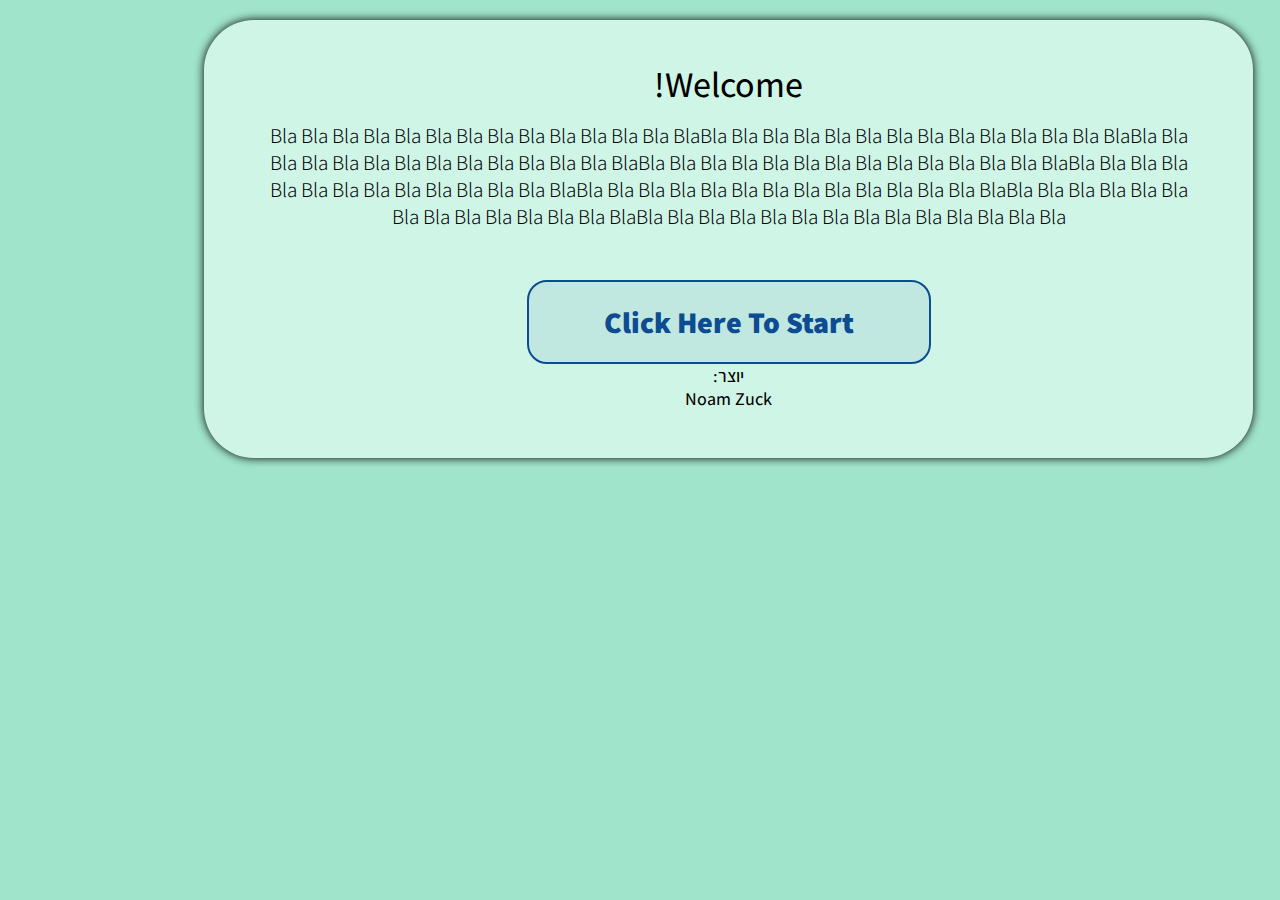
<file: docs/Index.html>
<!DOCTYPE html>
<html lang="en">
<head>
    <link rel="preconnect" href="https://fonts.googleapis.com">
    <link rel="preconnect" href="https://fonts.gstatic.com" crossorigin>
    <link href="https://fonts.googleapis.com/css2?family=Assistant:wght@300;500;800&display=swap" rel="stylesheet">
    <link href="style.css" rel="stylesheet">
    <title>Document</title>
</head>
<body>
    <div id="main-div" class="main-container">
        <p class="title">Welcome!</p>

        <p class="description">Bla Bla Bla Bla Bla Bla Bla Bla Bla Bla Bla Bla Bla BlaBla Bla Bla Bla Bla Bla Bla Bla Bla Bla Bla Bla Bla BlaBla Bla Bla Bla Bla Bla Bla Bla Bla Bla Bla Bla Bla BlaBla Bla Bla Bla Bla Bla Bla Bla Bla Bla Bla Bla Bla BlaBla Bla Bla Bla Bla Bla Bla Bla Bla Bla Bla Bla Bla BlaBla Bla Bla Bla Bla Bla Bla Bla Bla Bla Bla Bla Bla BlaBla Bla Bla Bla Bla Bla Bla Bla Bla Bla Bla Bla Bla BlaBla Bla Bla Bla Bla Bla Bla Bla Bla Bla Bla Bla Bla Bla</p>
        <button class="startBtn" onclick="start()">Click Here To Start</button>
        
        <p class="credit-text">
            יוצר:
            <br>
            Noam Zuck
        </p>
    </div>
    
    <div id="quastionCard" class="hide">
        <p id="theQue" class="title"></p>
        <p id="theQueDes" class="descriptionQue"></p>

        <table class="widthHun">
            <tr style="display:inline;">
                <th>
                    <button id="1btn" class="mainBtn widthHun" onclick="answerBtn(1)">1</button>
                    <button id="4btn" class="mainBtn widthHun" onclick="answerBtn(4)">4</button>
                </th>
                <th>
                    <button id="2btn" class="mainBtn widthHun" onclick="answerBtn(2)">2</button>
                    <button id="5btn" class="mainBtn widthHun" onclick="answerBtn(5)">5</button>
                </th>
                <th>
                    <button id="3btn" class="mainBtn widthHun" onclick="answerBtn(3)">3</button>
                    <button class="mainBtn widthHun" onclick="answerBtn(0)">לא משנה לי</button>
                </th>
            </tr>
        </table>

        <p class="credit-text">
            יוצר:
            <br>
            Noam Zuck
        </p>
    </div>

    <!--class="hide"-->
    <div id="finalDiv" class="hide">
        <p class="credit-text">
            יוצר:
            <br>
            Noam Zuck
        </p>
        
        <p id="theQue" class="title" style="margin-bottom: 50px; margin-top: 10px;">הסיטקום הכי מומלץ עבורך הוא:</p>
    </div>

    <div id="rateDiv" class="hide">
        <button class="closeBtn" onclick="hidePopWin()">סגור &times;</button>
        <p class="credit-text">
            יוצר:
            <br>
            Noam Zuck
        </p>
        
        <p id="theQue" class="title" style="margin-bottom: 10px; margin-top: 10px;">מידע על הסדרה:</p>
        <div id="popWindowData" class="modal-content-table"></div>
        
        <button class="closeBtn" onclick="hidePopWin()">סגור &times;</button>
    </div>
</body>
<script src="app.js"></script>
</html>
</file>
<file: docs/style.css>
body {
    justify-content: center;
    align-items: center;
    background-color: #A0E4CB;
    font-family: 'Assistant', sans-serif;
    font-weight: 300;
    direction: rtl;
    text-align: center;
    width: 99.5%;
}

.big {
    width: 100%;
    display: flex;
    justify-content: center;
    align-items: center;
}

table, tr, th {
  position: relative;
  text-align: center;
  justify-content: center;
}

table {
    border-collapse: collapse;
    width: 100%;
}

.w-th {
    width: 50%;
}

.main-container {
    margin: 20px;
    width: 80%;
    border-radius: 50px;
    padding: 15px;
    box-shadow: 0 0 10px;
    background-color: #CFF5E7;
    text-align: center;
    padding-bottom: 30px;
    direction: rtl;
    margin-bottom: 30px;
    overflow: hidden;
}

.title {
    margin-top: 25px;
    font-size: 225%;
    margin-bottom: 5px;
    margin-left: 25px;
    margin-right: 25px;
    font-weight: 500;
}

.description {
    margin-top: 15px;
    margin-bottom: 75px;
    margin-left: 50px;
    margin-right: 50px;
    text-align: center;
    font-size: 21px;
}

.descriptionQue {
    margin-top: 15px;
    margin-bottom: 25px;
    margin-left: 25px;
    margin-right: 25px;
    font-size: 20px;
    text-align: center;
}

.rateTitle {
    font-size: 200%;
    margin-bottom: -10px;
    margin-top: 2px;
    font-weight: 700;
}

.rateDes {
    font-size: 300%;
    margin: -5px;
    font-weight: 300;
}

.result {
    margin-top: -5px;
    margin-bottom: 30px;
    font-size: 150%;
    margin-left: 15px;
    margin-right: 15px;
    text-align: right;
    position: relative;
    transform: translateY(55%);
    width: 600px;
}

.barRes {
    background-color: #0d4b924f;
    width: 0%;
    height: 100%;
    border-radius: 35px;
    padding-top: 3px;
    padding-bottom: 3px;
    border-top-right-radius: 35px;
    border-bottom-right-radius: 35px;
    border-top-left-radius: 15px;
    border-bottom-left-radius: 15px;
}

.barHunRes {
    border: 2px solid #0D4C92;
    /*margin-left: 20px;
    margin-right: 20px;*/
    width: 99%;
    margin-bottom: 15px;
    border-top-right-radius: 35px;
    border-bottom-right-radius: 35px;
    border-top-left-radius: 15px;
    border-bottom-left-radius: 15px;
    cursor: pointer;
    transition-duration: 0.2s;
    align-items: right;
    position: relative;
    overflow: hidden;
}

.barHunRes:hover {
    background-color: #0D4C92;
    transition-duration: 0.4s;
    color: white;
    border-radius: 35px;
    padding-top: 5px;
    padding-bottom: 5px;
    padding-right: 5px;
}

.finalDiv {
    width: 100%;
    overflow: hidden;
    position: relative;
    justify-content: center;
    align-items: center;
}

.startBtn {
    border: 2px solid #0D4C92;
    color: #0D4C92;
    border-radius: 20px;
    padding: 20px 75px;
    cursor: pointer;
    background-color: #0d4b9213;
    font-size: 30px;
    transition-duration: 0.25s;
    margin-top: -25px;
    font-family: 'Assistant', sans-serif;
    font-weight: 800;
}

.startBtn:hover{
    background-color: #0D4C92;
    transition-duration: 0.4s;
    color: white;
    border-radius: 35px;
    padding: 20px 55px;
}

.mainBtn {
    border: 2px solid #0D4C92;
    border-radius: 20px;
    padding: 20px 35px;
    background-color: #0d4b9213;
    font-size: 20px;
    transition-duration: 0.25s;
    margin-top: 10px;
    font-family: 'Assistant', sans-serif;
    font-weight: 500;
    position: relative;
    text-align: center;
}

@media (hover: hover) {
    .mainBtn:hover{
        background-color: #0D4C92;
        color: white;
        transition-duration: 0.4s;
        border-radius: 35px;
        padding: 20px 40px;
        cursor: pointer;
    }
}

@media (hover: none) {
  .mainBtn:active{
    background-color: #0D4C92;
    color: white;
    transition-duration: 0.4s;
    border-radius: 35px;
    padding: 20px 40px;
    cursor: pointer;
  }
}
  
.hide {
  display: none;
}

.widthHun {
    width: 100%;
}

.boxRate {
    border-radius: 25xp;
    background-color: white;
    border: 2px solid #0D4C92;
    border-radius: 25px;
    margin: 15px;
    padding: 6px;
    position: relative;
    transition-duration: 0.1s;
    color: black;
}

.modal-content {
  background-color: white;
  border: 2px solid #0D4C92;
  margin: auto;
  margin-top: 25px;
  padding: 20px;
  border-radius: 35px;
  box-shadow: 0 0 10px;
  justify-content: center;
  align-items: center;
  position: relative;
  margin-bottom: 30px;
  text-align: center;
  direction: rtl;
  width: 85%;
}

.modal-content-table {
  position: relative;
  height: 90%;
  margin: 25px auto;
}

.closeBtn {
  border: 2px solid #59C1BD;
  border-radius: 20px;
  padding: 10px 60px;
  cursor: pointer;
  background-color: #cff5e775;
  font-size: 20px;
  transition-duration: 0.25s;
  margin-top: 10px;
  font-family: 'Assistant', sans-serif;
}

.closeBtn:hover {
  background-color: #59C1BD;
  transition-duration: 0.4s;
  color: white;
  border-radius: 35px;
  padding: 10px 75px;
}

.credit-text {
    text-align: center;
    direction: rtl;
    color: black;
    font-size: 18px;
    font-weight: 500;
    margin-top: 0px;
}

.bh {
    float: center;
    text-align: right;
    padding-right: 15px;
    font-size: 20px;
}

.m-b {
    margin-bottom: 20px;
}

.m-r {
    margin-right: 20px;
}

.n-s {
    box-shadow: none;
}
</file>
